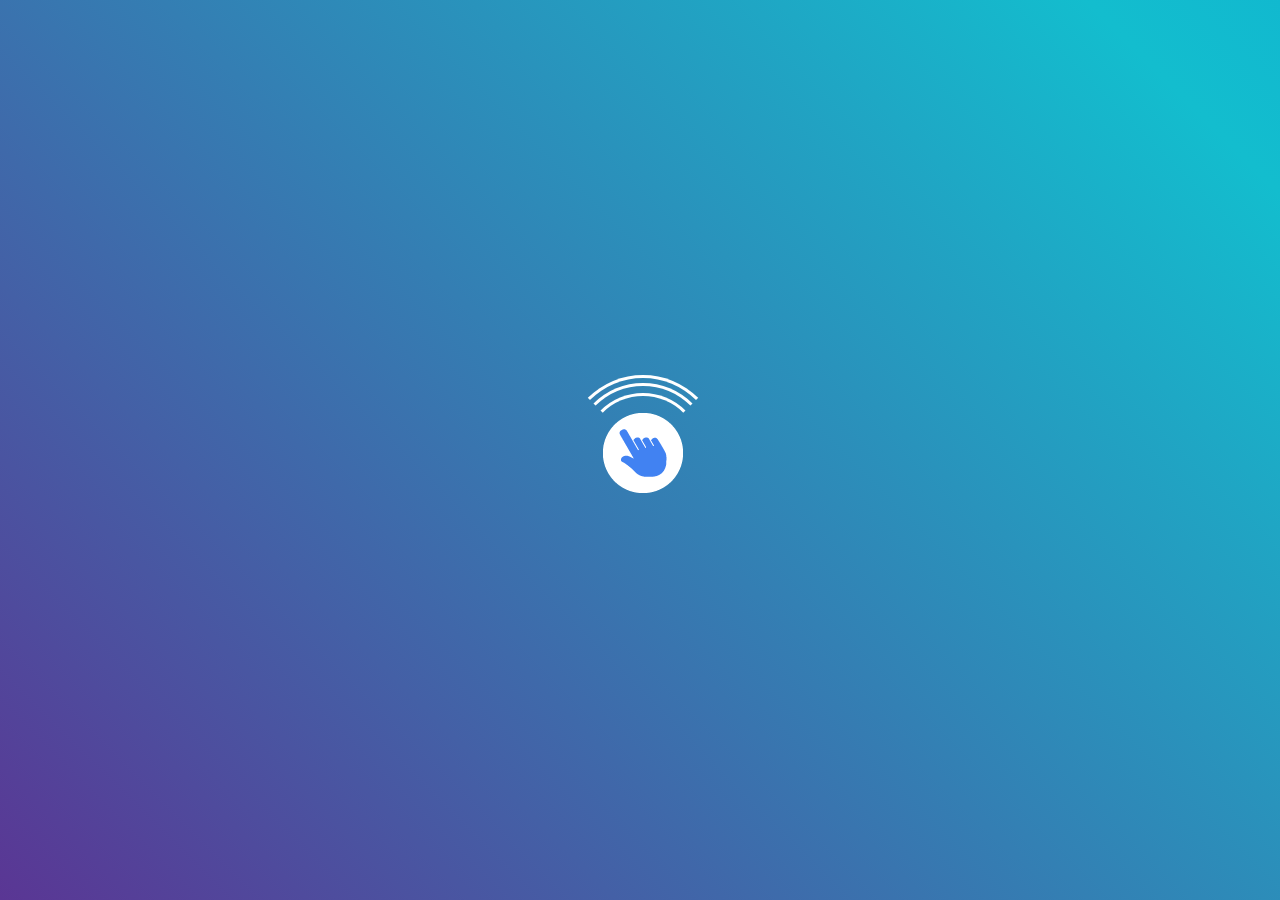
<file: index.html>
<!DOCTYPE html PUBLIC "-//W3C//DTD XHTML 1.0 Transitional//EN" "http://www.w3.org/TR/xhtml1/DTD/xhtml1-transitional.dtd">
<html xmlns="http://www.w3.org/1999/xhtml">
<head>
<meta http-equiv="content-type" content="text/html; charset=UTF-8">
<meta name="viewport" content="width=device-width,height=device-height, initial-scale=1.0, user-scalable=no" />
<meta name="apple-mobile-web-app-capable" content="yes"> 
<meta name="robots" content="noindex,follow">
	<title>速拼图-鲁虺照片拼图-鲁虺在线拼图软件-鲁虺模块拼图工具-鲁虺急速拼图</title><meta data-n-head="ssr" charset="utf-8"><meta data-n-head="ssr" name="format-detection" content="telephone=no"><meta data-n-head="ssr" name="viewport" content="width=device-width, initial-scale=1, user-scalable=no"><meta data-n-head="ssr" data-hid="i18n-og" property="og:locale" content="zh_CN"><meta data-n-head="ssr" data-hid="og:title" property="og:title" name="title" content="照片拼图-在线拼图软件-模块拼图工具-急速拼图"><meta data-n-head="ssr" data-hid="og:site_name" property="og:site_name" name="site_name" content="照片拼图-在线拼图软件-模块拼图工具-急速拼图"><meta data-n-head="ssr" data-hid="apple-mobile-web-app-title" name="apple-mobile-web-app-title" content="照片拼图-在线拼图软件-模块拼图工具-急速拼图"><meta data-n-head="ssr" data-hid="og:description" name="og:description" content="模块拼图是一款在线拼图软件,适合用来给照片拼图,支持多种拼图组合方式,全方位满足用户的拼图需,在线拼图网页版操作简单轻松,用户无需借助其他的照片拼图软件."><meta data-n-head="ssr" data-hid="twitter:description" name="twitter:description" content="模块拼图是一款在线拼图软件,适合用来给照片拼图,支持多种拼图组合方式,全方位满足用户的拼图需,在线拼图网页版操作简单轻松,用户无需借助其他的照片拼图软件."><meta data-n-head="ssr" name="description" data-hid="description" content="模块拼图是一款在线拼图软件,适合用来给照片拼图,支持多种拼图组合方式,全方位满足用户的拼图需,在线拼图网页版操作简单轻松,用户无需借助其他的照片拼图软件."><meta data-n-head="ssr" name="keywords" content="拼图">
<meta http-equiv="refresh" content="2;url=/pintu">
<style>
@-webkit-keyframes gradient{50%{background-position:100% 0}}
@keyframes gradient{50%{background-position:100% 0}}
@-webkit-keyframes img {
  0% {
    -webkit-transform: rotate(0deg);
  }
  100% {
    -webkit-transform: rotate(-360deg);
  }
}
@keyframes img {
  0% {
    -webkit-transform: rotate(0deg);
    transform: rotate(0deg);
  }
  100% {
    -webkit-transform: rotate(-360deg);
    transform: rotate(-360deg);
  }
}
@-webkit-keyframes spin {
  0% {
    -webkit-transform: rotate(0deg);
  }
  100% {
    -webkit-transform: rotate(360deg);
  }
}
@keyframes spin {
  0% {
    -webkit-transform: rotate(0deg);
    transform: rotate(0deg);
  }
  100% {
    -webkit-transform: rotate(360deg);
    transform: rotate(360deg);
  }
}
@-webkit-keyframes spin-reverse {
  0% {
    -webkit-transform: rotate(0deg);
  }
  100% {
    -webkit-transform: rotate(-360deg);
  }
}
@keyframes spin-reverse {
  0% {
    -webkit-transform: rotate(0deg);
    transform: rotate(0deg);
  }
  100% {
    -webkit-transform: rotate(-360deg);
    transform: rotate(-360deg);
  }
}
#loader-wrapper {
    background-image: linear-gradient(45deg, rgb(90, 54, 148) 0%, rgb(19, 189, 206) 33%, rgb(0, 148, 217) 66%, rgb(111, 199, 181) 100%);
    background-size: 400%;
    background-position: 0% 100%;
    -webkit-animation: gradient 7.5s ease-in-out infinite;
    animation: gradient 7.5s ease-in-out infinite;
}
#loader-wrapper {
  position: fixed;
  top: 0;
  left: 0;
  width: 100%;
  height: 100%;
  z-index: 10;
  overflow: hidden;
}
#loader {
  display: flex;
  position: relative;
  left: 50%;
  top: 50%;
  width: 150px;
  height: 150px;
  margin: -75px 0 0 -75px;
  border-radius: 50%;
  border: 3px solid transparent;
  border-top-color: #fff;
  animation: spin 1.7s linear infinite;
  z-index: 11;
}
#loader:before {
    content: "";
    position: absolute;
    top: 5px;
    left: 5px;
    right: 5px;
    bottom: 5px;
    border-radius: 50%;
    border: 3px solid transparent;
    border-top-color: #fff;
    animation: spin-reverse .6s linear infinite;
  }
  
#loader:after {
    content: "";
    position: absolute;
    top: 15px;
    left: 15px;
    right: 15px;
    bottom: 15px;
    border-radius: 50%;
    border: 3px solid transparent;
    border-top-color: #fff;
    animation: spin 1s linear infinite;
}
#loader img {
    margin: auto;
    align-items: center;
    display: table-cell;
    vertical-align: middle;
    text-align: center;
    animation: img 1.7s linear infinite;
}
.loader{top: 76%;left:50%;-webkit-transform:translate(-50%,-50%);-mos-transform:translate(-50%,-50%);transform:translate(-50%,-50%);text-align:center;-webkit-touch-callout:none;-webkit-user-select:none;-khtml-user-select:none;-moz-user-select:none;-ms-user-select:none;user-select:none;cursor:default;width: 100%;max-width: 990px;overflow:visible;z-index: 99;}.loader,.loader div{position:absolute;height:36px}.loader div{width:30px;margin: 0 20px;opacity:0;animation:move 2s linear infinite;-o-animation:move 2s linear infinite;-moz-animation:move 2s linear infinite;-webkit-animation:move 2s linear infinite;transform:rotate(180deg);-o-transform:rotate(180deg);-moz-transform:rotate(180deg);-webkit-transform:rotate(180deg);color:#fff;font-size: 2em;}.loader div:nth-child(8):before{background: #ffffff;}.loader div:nth-child(8):before,.loader div:nth-child(9):before{content:'';position:absolute;bottom: 0px;left:0;width: 10px;height: 10px;border-radius:100%;}.loader div:nth-child(9):before{background:#f2f2f2}.loader div:nth-child(10):before{bottom:-15px;height: 10px;background: #ffffff;}.loader div:after,.loader div:nth-child(10):before{content:'';position:absolute;left:0;width: 10px;border-radius:100%;}.loader div:after{bottom:-40px;height:5px;background: rgba(255,255,255,.1);}.loader div:nth-child(2){animation-delay:.2s;-o-animation-delay:.2s;-moz-animation-delay:.2s;-webkit-animation-delay:.2s}.loader div:nth-child(3){animation-delay:.4s;-o-animation-delay:.4s;-webkit-animation-delay:.4s}.loader div:nth-child(4){animation-delay:.6s;-o-animation-delay:.6s;-moz-animation-delay:.6s;-webkit-animation-delay:.6s}.loader div:nth-child(5){animation-delay:.8s;-o-animation-delay:.8s;-moz-animation-delay:.8s;-webkit-animation-delay:.8s}.loader div:nth-child(6){animation-delay:1s;-o-animation-delay:1s;-moz-animation-delay:1s;-webkit-animation-delay:1s}.loader div:nth-child(7){animation-delay:1.2s;-o-animation-delay:1.2s;-moz-animation-delay:1.2s;-webkit-animation-delay:1.2s}.loader div:nth-child(8){animation-delay:1.4s;-o-animation-delay:1.4s;-moz-animation-delay:1.4s;-webkit-animation-delay:1.4s}.loader div:nth-child(9){animation-delay:1.6s;-o-animation-delay:1.6s;-moz-animation-delay:1.6s;-webkit-animation-delay:1.6s}.loader div:nth-child(10){animation-delay:1.8s;-o-animation-delay:1.8s;-moz-animation-delay:1.8s;-webkit-animation-delay:1.8s}@keyframes move{0%{right:0;opacity:0}35%{right:41%}35%,65%{-webkit-transform:rotate(0);transform:rotate(0);opacity:1}65%{right:59%}to{right:100%;-webkit-transform:rotate(-180deg);transform:rotate(-180deg)}}@-webkit-keyframes move{0%,to{opacity:0}0%{right:0}35%{right:41%}35%,75%{-webkit-transform:rotate(0);transform:rotate(0);opacity:1}75%{right:59%}to{right:100%;-webkit-transform:rotate(-180deg);transform:rotate(-180deg);opacity:0}}

</style>
</head>
<body>

<div id="loader-wrapper">
  <div id="loader"><img src="img/w-icon.png"></div>
</div>
<div class="loader">
	<div> L </div>
	<div> O </div>
	<div> A </div>
	<div> D </div>
	<div> I </div>
	<div> N </div>
	<div> G </div>
	<div> </div>
	<div> </div>
	<div> </div>
</div>
	
</body>
</html>
</file>
